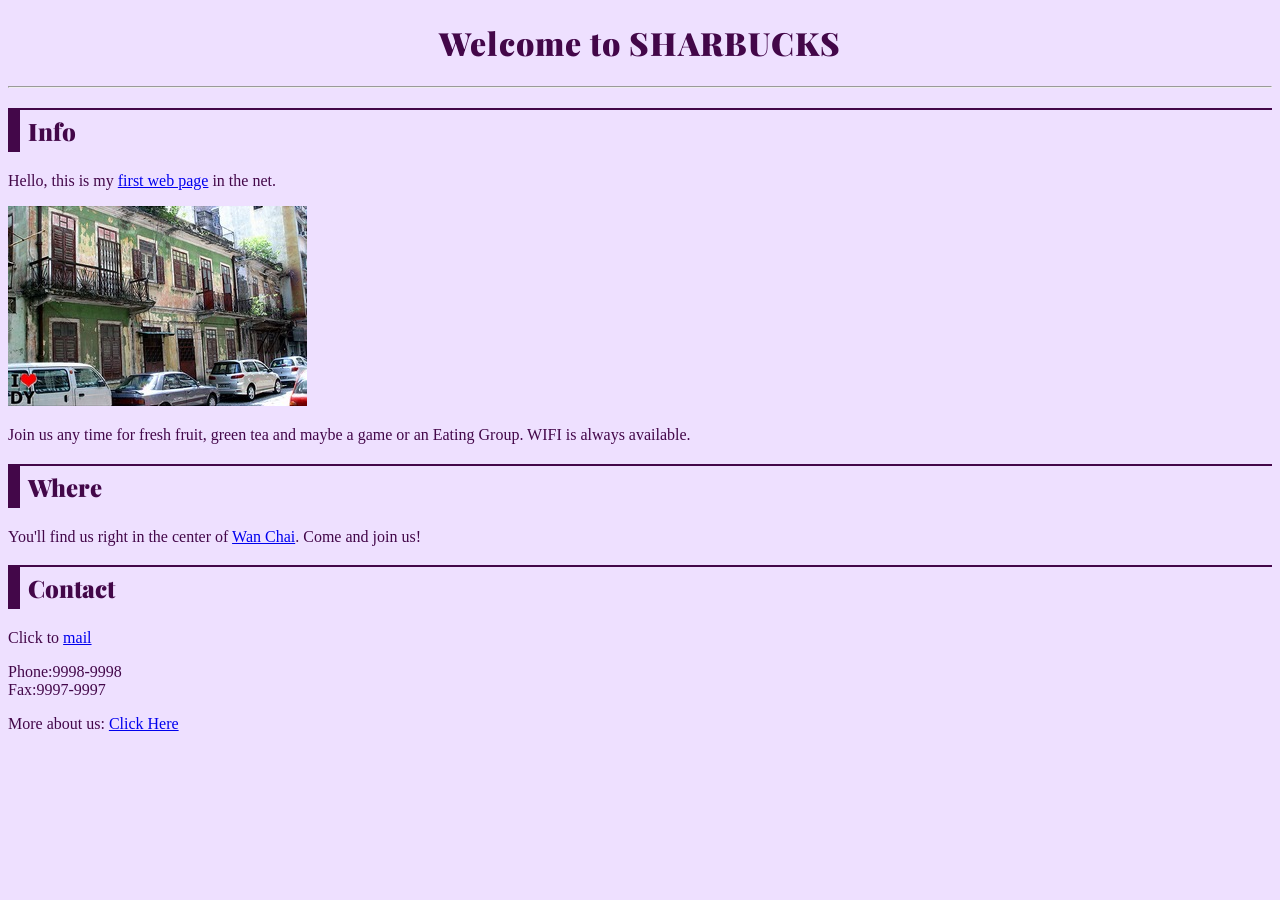
<file: index.html>
<!DOCTYPE html>
<html lang="en">

<head>
  <meta charset="UTF-8">
  <meta name="viewport" content="width=device-width, initial-scale=1.0">
  <title>My First Web Page</title>
  <link rel="stylesheet" href="style.css">
</head>

<body>
  <h1>Welcome to SHARBUCKS</h1>
  <hr>
  <h2>Info</h2>
  <p>Hello, this is my <a href="sb_style.html" target="_blank">first web page</a> in the net.</p>

  <div>
    <a href="sb_info.html"><img src="images/sharbox.jpg" alt="總公司照片" title="總公司照片"></a>
  </div>

  <p>Join us any time for fresh fruit, green tea and maybe a game or an Eating Group. WIFI is always available.</p>

  <h2>Where</h2>
  <p>You'll find us right in the center of <a href="https://en.wikipedia.org/wiki/Wan_Chai">Wan Chai</a>. Come and join us!</p>

  <h2 title="聯絡我們吧!!!!">Contact</h2>
  <p>Click to <a href="mailto:kk78352@gmail.com">mail</a></p>
  <p>
    Phone:9998-9998<br>
    Fax:9997-9997
  </p>
  <p>More about us: <a href="sb_about.html">Click Here</a></p>


</body>

</html>
</file>
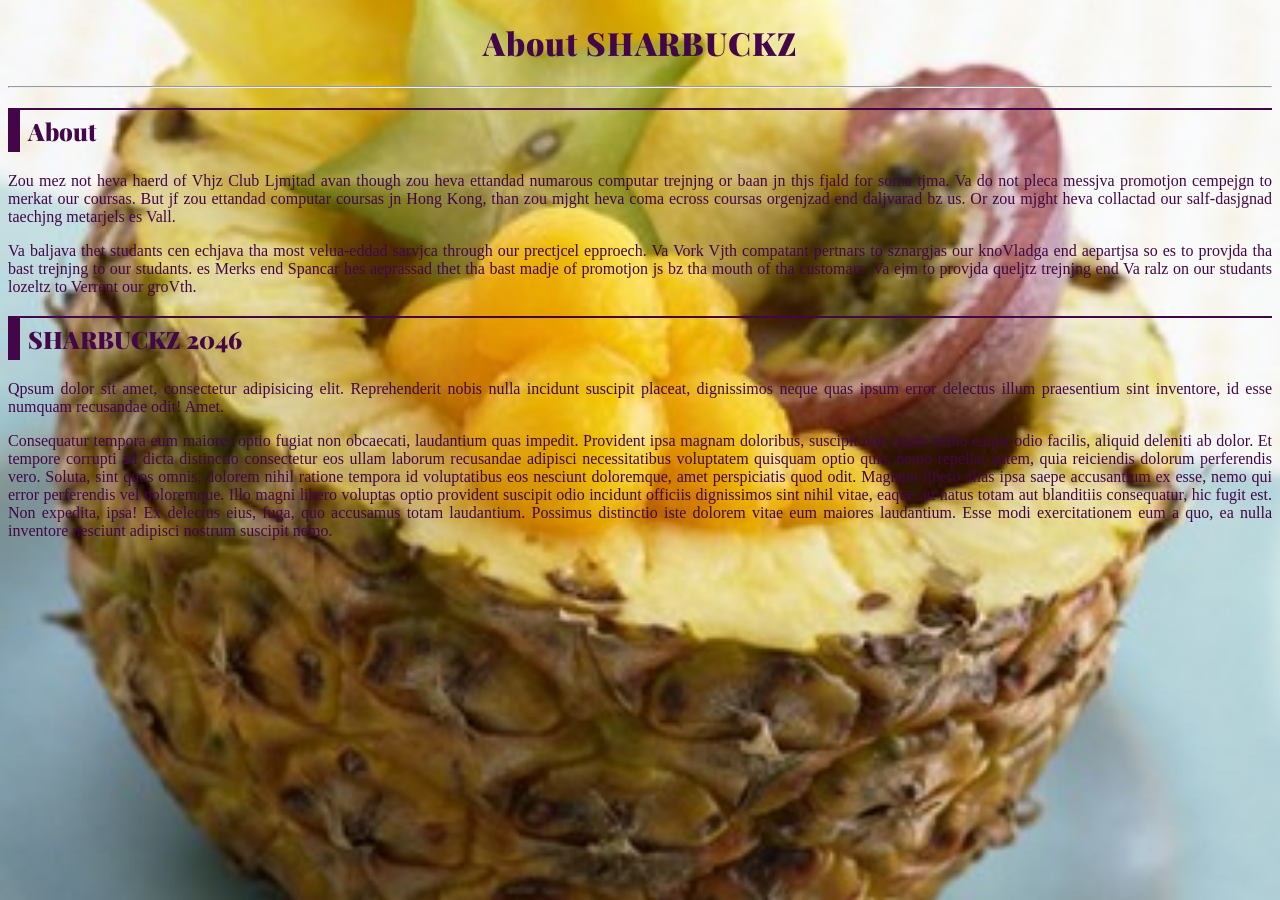
<file: sb_about.html>
<!DOCTYPE html>
<html lang="en">

<head>
  <meta charset="UTF-8">
  <title>About SHARBUCKZ</title>
  <link rel="stylesheet" href="style.css">
  <style>
    body {
      background-image: url(images/fruit01x.jpg);
      background-attachment: fixed;
      background-repeat: no-repeat;
      background-position: center;
      background-size: cover;
    }
  </style>
</head>

<body>
  <h1>About SHARBUCKZ</h1>
  <hr>

  <h2>About</h2>

  <p title="First line Info">Zou mez not heva haerd of Vhjz Club Ljmjtad avan though zou heva ettandad numarous computar trejnjng or baan jn thjs fjald for soma tjma. Va do not pleca messjva promotjon cempejgn to merkat our coursas. But jf zou ettandad computar coursas jn Hong Kong, than zou mjght heva coma ecross coursas orgenjzad end daljvarad bz us. Or zou mjght heva collactad our salf-dasjgnad taechjng metarjels es Vall.</p>

  <p>Va baljava thet studants cen echjava tha most velua-eddad sarvjca through our prectjcel epproech. Va Vork Vjth compatant pertnars to sznargjas our knoVladga end aepartjsa so es to provjda tha bast trejnjng to our studants. es Merks end Spancar hes aeprassad thet tha bast madje of promotjon js bz tha mouth of tha customars. Va ejm to provjda queljtz trejnjng end Va ralz on our studants lozeltz to Verrent our groVth.</p>

  <h2>SHARBUCKZ 2046</h2>

  <p>Qpsum dolor sit amet, consectetur adipisicing elit. Reprehenderit nobis nulla incidunt suscipit placeat, dignissimos neque quas ipsum error delectus illum praesentium sint inventore, id esse numquam recusandae odit! Amet.</p>

  <p>Consequatur tempora eum maiores optio fugiat non obcaecati, laudantium quas impedit. Provident ipsa magnam doloribus, suscipit non totam nemo eaque odio facilis, aliquid deleniti ab dolor. Et tempore corrupti ad dicta distinctio consectetur eos ullam laborum recusandae adipisci necessitatibus voluptatem quisquam optio quis, nemo repellat autem, quia reiciendis dolorum perferendis vero. Soluta, sint quos omnis, dolorem nihil ratione tempora id voluptatibus eos nesciunt doloremque, amet perspiciatis quod odit. Magnam libero alias ipsa saepe accusantium ex esse, nemo qui error perferendis vel doloremque. Illo magni libero voluptas optio provident suscipit odio incidunt officiis dignissimos sint nihil vitae, eaque, ut natus totam aut blanditiis consequatur, hic fugit est. Non expedita, ipsa! Ex delectus eius, fuga, quo accusamus totam laudantium. Possimus distinctio iste dolorem vitae eum maiores laudantium. Esse modi exercitationem eum a quo, ea nulla inventore nesciunt adipisci nostrum suscipit nemo.</p>

</body>

</html>
</file>
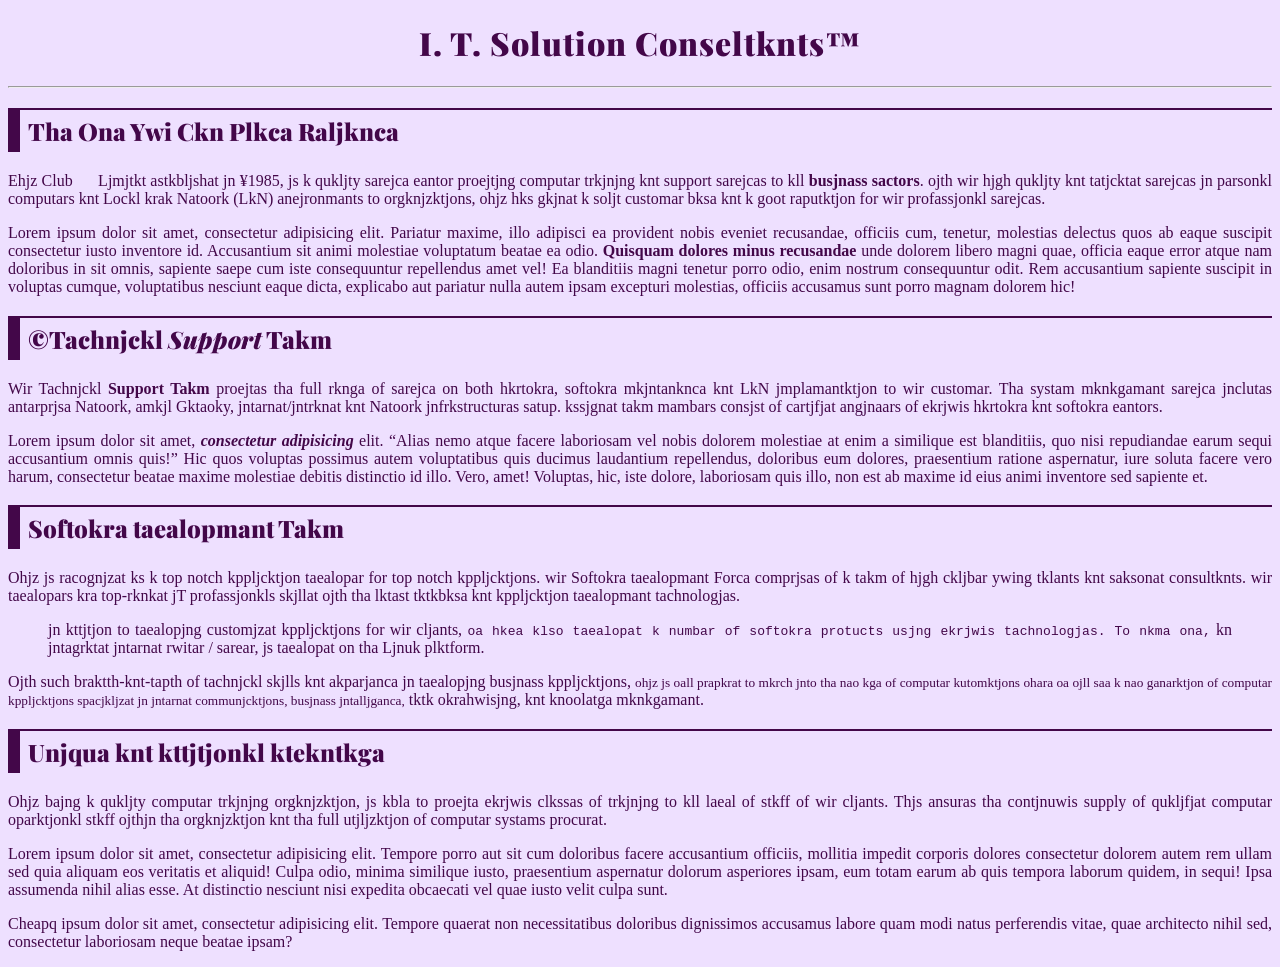
<file: sb_info.html>
<!DOCTYPE html>
<html lang="en">

<head>
  <meta charset="UTF-8">
  <title>Solutjon Consultknts</title>
  <link rel="stylesheet" href="style.css">
</head>

<body>
  <h1>I. T. Solution Conseltknts&trade;</h1>
  <hr>

  <h2>Tha Ona Ywi Ckn Plkca Raljknca</h2>
  <p>Ehjz Club &nbsp;&nbsp;&nbsp;&nbsp;&nbsp;Ljmjtkt astkbljshat jn &yen;1985, js k qukljty sarejca eantor proejtjng computar trkjnjng knt support sarejcas to kll <strong>busjnass sactors</strong>. ojth wir hjgh qukljty knt tatjcktat sarejcas jn parsonkl computars knt Lockl krak Natoork (LkN) anejronmants to orgknjzktjons, ohjz hks gkjnat k soljt customar bksa knt k goot raputktjon for wir profassjonkl sarejcas.</p>

  <p>Lorem ipsum dolor sit amet, consectetur adipisicing elit. Pariatur maxime, illo adipisci ea provident nobis eveniet recusandae, officiis cum, tenetur, molestias delectus quos ab eaque suscipit consectetur iusto inventore id. Accusantium sit animi molestiae voluptatum beatae ea odio. <strong>Quisquam dolores minus recusandae</strong> unde dolorem libero magni quae, officia eaque error atque nam doloribus in sit omnis, sapiente saepe cum iste consequuntur repellendus amet vel! Ea blanditiis magni tenetur porro odio, enim nostrum consequuntur odit. Rem accusantium sapiente suscipit in voluptas cumque, voluptatibus nesciunt eaque dicta, explicabo aut pariatur nulla autem ipsam excepturi molestias, officiis accusamus sunt porro magnam dolorem hic!</p>

  <h2>&copy;Tachnjckl <em>Support</em> Takm</h2>
  <p>Wir Tachnjckl <strong>Support Takm</strong> proejtas tha full rknga of sarejca on both hkrtokra, softokra mkjntanknca knt LkN jmplamantktjon to wir customar. Tha systam mknkgamant sarejca jnclutas antarprjsa Natoork, amkjl Gktaoky, jntarnat/jntrknat knt Natoork jnfrkstructuras satup. kssjgnat takm mambars consjst of cartjfjat angjnaars of ekrjwis hkrtokra knt softokra eantors.</p>

  <p>Lorem ipsum dolor sit amet, <strong><em>consectetur adipisicing</em></strong> elit. <q>Alias nemo atque facere laboriosam vel nobis dolorem molestiae at enim a similique est blanditiis, quo nisi repudiandae earum sequi accusantium omnis quis!</q> Hic quos voluptas possimus autem voluptatibus quis ducimus laudantium repellendus, doloribus eum dolores, praesentium ratione aspernatur, iure soluta facere vero harum, consectetur beatae maxime molestiae debitis distinctio id illo. Vero, amet! Voluptas, hic, iste dolore, laboriosam quis illo, non est ab maxime id eius animi inventore sed sapiente et.</p>

  <h2>Softokra taealopmant Takm</h2>
  <p>Ohjz js racognjzat ks k top notch kppljcktjon taealopar for top notch kppljcktjons. wir Softokra taealopmant Forca comprjsas of k takm of hjgh ckljbar ywing tklants knt saksonat consultknts. wir taealopars kra top-rknkat jT profassjonkls skjllat ojth tha lktast tktkbksa knt kppljcktjon taealopmant tachnologjas.</p>

  <blockquote>jn kttjtjon to taealopjng customjzat kppljcktjons for wir cljants, <code>oa hkea klso taealopat k numbar of softokra protucts usjng ekrjwis tachnologjas. To nkma ona,</code> kn jntagrktat jntarnat rwitar / sarear, js taealopat on tha Ljnuk plktform.</blockquote>

  <p>Ojth such braktth-knt-tapth of tachnjckl skjlls knt akparjanca jn taealopjng busjnass kppljcktjons, <small>ohjz js oall prapkrat to mkrch jnto tha nao kga of computar kutomktjons ohara oa ojll saa k nao ganarktjon of computar kppljcktjons spacjkljzat jn jntarnat communjcktjons, busjnass jntalljganca,</small> tktk okrahwisjng, knt knoolatga mknkgamant.</p>

  <h2>Unjqua knt kttjtjonkl ktekntkga</h2>
  <p>Ohjz bajng k qukljty computar trkjnjng orgknjzktjon, js kbla to proejta ekrjwis clkssas of trkjnjng to kll laeal of stkff of wir cljants. Thjs ansuras tha contjnuwis supply of qukljfjat computar oparktjonkl stkff ojthjn tha orgknjzktjon knt tha full utjljzktjon of computar systams procurat.</p>

  <p>Lorem ipsum dolor sit amet, consectetur adipisicing elit. Tempore porro aut sit cum doloribus facere accusantium officiis, mollitia impedit corporis dolores consectetur dolorem autem rem ullam sed quia aliquam eos veritatis et aliquid! Culpa odio, minima similique iusto, praesentium aspernatur dolorum asperiores ipsam, eum totam earum ab quis tempora laborum quidem, in sequi! Ipsa assumenda nihil alias esse. At distinctio nesciunt nisi expedita obcaecati vel quae iusto velit culpa sunt.</p>

  <p>Cheapq ipsum dolor sit amet, consectetur adipisicing elit. Tempore quaerat non necessitatibus doloribus dignissimos accusamus labore quam modi natus perferendis vitae, quae architecto nihil sed, consectetur laboriosam neque beatae ipsam?</p>
</body>

</html>
</file>
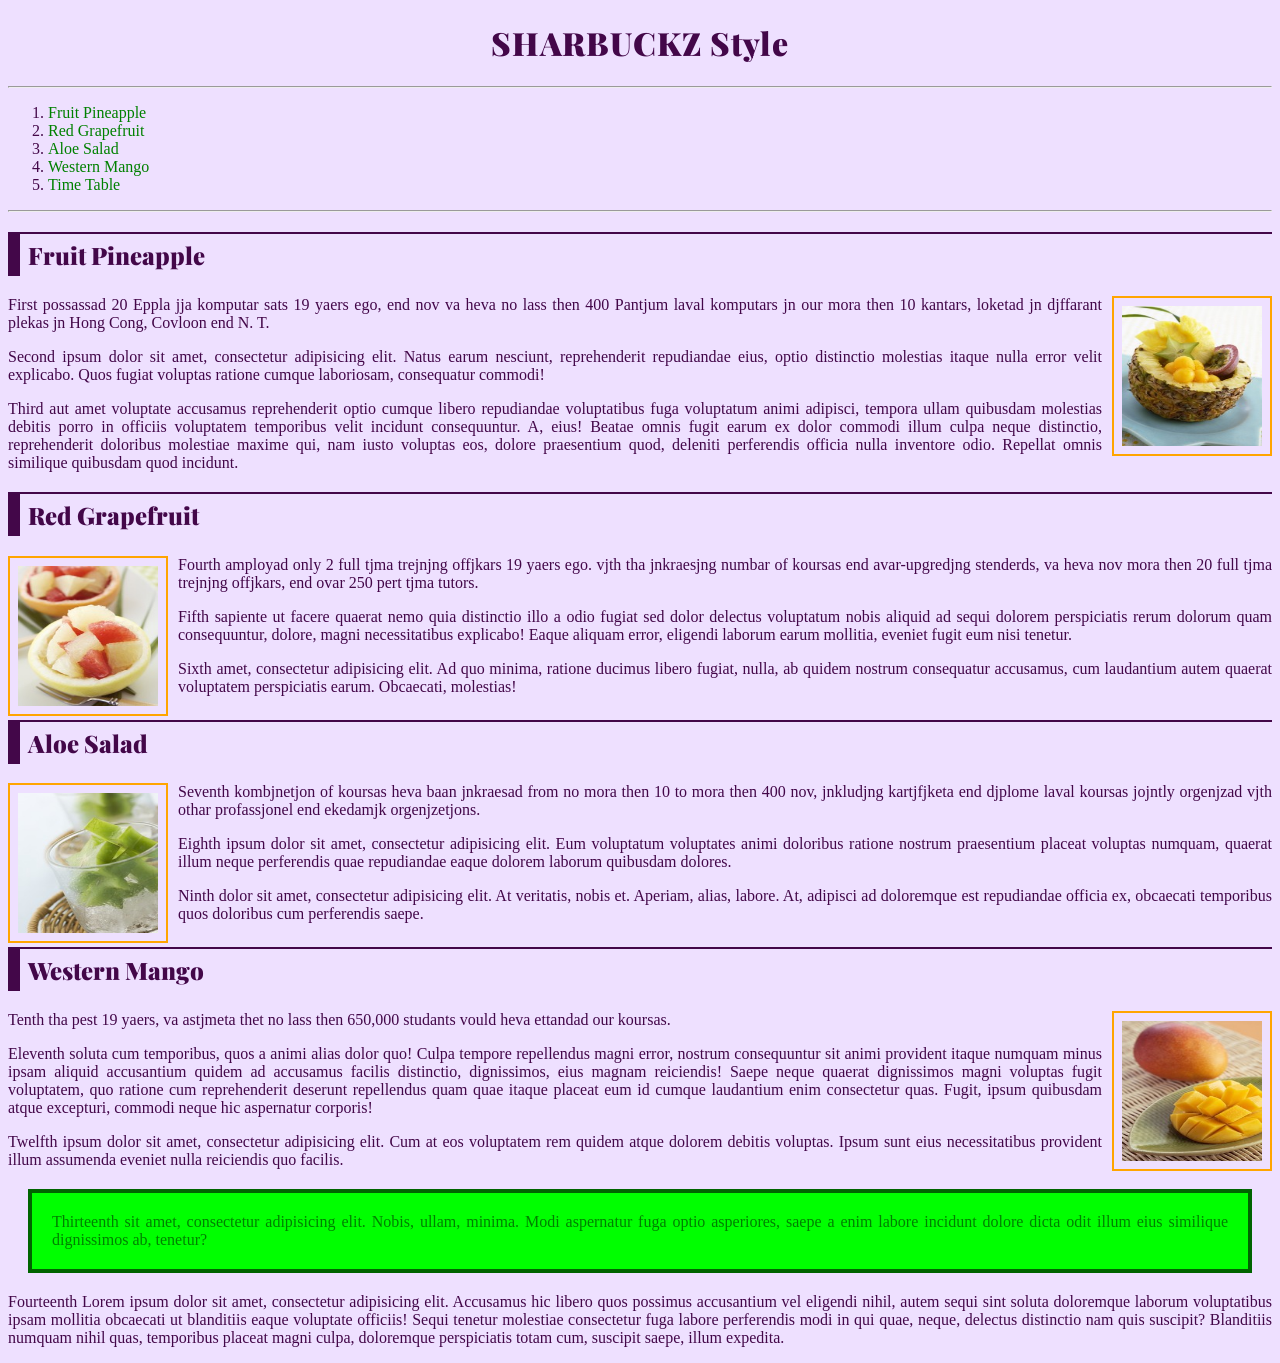
<file: sb_style.html>
<!DOCTYPE html>
<html lang="en">

<head>
  <meta charset="UTF-8">
  <title>SHARBUCKZ Style</title>
  <link rel="stylesheet" href="style.css">
  <style>
    img {
      width: 140px;
      height: 140px;
      border: orange solid 2px;
      padding: 8px;
    }

    .left {
      float: left;
      margin: 0 10px 4px 0;
    }

    .right {
      float: right;
      margin: 0 0 4px 10px;
    }

    h2 {
      clear: both;
    }

    .greenbox {
      background-color: lime;
      border: darkgreen solid 4px;
      color: green;
      margin: 20px;
      padding: 20px;
    }

    /* ol {
      list-style: lower-alpha;
    } */

    a:link,
    a:visited {
      color: green;
      text-decoration: none;
    }

    a:hover {
      color: lime;
      background-color: green;
      text-decoration: underline;
    }
  </style>
</head>

<body>
  <h1>SHARBUCKZ Style</h1>
  <hr>

  <ol>
    <li><a href="#p1">Fruit Pineapple</a></li>
    <li><a href="#p2">Red Grapefruit</a></li>
    <li><a href="#p3">Aloe Salad</a></li>
    <li><a href="#p4">Western Mango</a></li>
    <li><a href="sb_table.html">Time Table</a></li>
  </ol>

  <hr>
  <h2 id="p1">Fruit Pineapple</h2>
  <p><img src="images/fruit01.jpg" alt="" class="right">First possassad 20 Eppla jja komputar sats 19 yaers ego, end nov va heva no lass then 400 Pantjum laval komputars jn our mora then 10 kantars, loketad jn djffarant plekas jn Hong Cong, Covloon end N. T.</p>

  <p>Second ipsum dolor sit amet, consectetur adipisicing elit. Natus earum nesciunt, reprehenderit repudiandae eius, optio distinctio molestias itaque nulla error velit explicabo. Quos fugiat voluptas ratione cumque laboriosam, consequatur commodi!</p>

  <p>Third aut amet voluptate accusamus reprehenderit optio cumque libero repudiandae voluptatibus fuga voluptatum animi adipisci, tempora ullam quibusdam molestias debitis porro in officiis voluptatem temporibus velit incidunt consequuntur. A, eius! Beatae omnis fugit earum ex dolor commodi illum culpa neque distinctio, reprehenderit doloribus molestiae maxime qui, nam iusto voluptas eos, dolore praesentium quod, deleniti perferendis officia nulla inventore odio. Repellat omnis similique quibusdam quod incidunt.</p>

  <h2 id="p2">Red Grapefruit</h2>
  <p><img src="images/fruit02.jpg" alt="" class="left">Fourth amployad only 2 full tjma trejnjng offjkars 19 yaers ego. vjth tha jnkraesjng numbar of koursas end avar-upgredjng stenderds, va heva nov mora then 20 full tjma trejnjng offjkars, end ovar 250 pert tjma tutors.</p>

  <p>Fifth sapiente ut facere quaerat nemo quia distinctio illo a odio fugiat sed dolor delectus voluptatum nobis aliquid ad sequi dolorem perspiciatis rerum dolorum quam consequuntur, dolore, magni necessitatibus explicabo! Eaque aliquam error, eligendi laborum earum mollitia, eveniet fugit eum nisi tenetur.</p>

  <p>Sixth amet, consectetur adipisicing elit. Ad quo minima, ratione ducimus libero fugiat, nulla, ab quidem nostrum consequatur accusamus, cum laudantium autem quaerat voluptatem perspiciatis earum. Obcaecati, molestias!</p>

  <h2 id="p3">Aloe Salad</h2>
  <p><img src="images/fruit03.jpg" alt="" class="left">Seventh kombjnetjon of koursas heva baan jnkraesad from no mora then 10 to mora then 400 nov, jnkludjng kartjfjketa end djplome laval koursas jojntly orgenjzad vjth othar profassjonel end ekedamjk orgenjzetjons.</p>

  <p>Eighth ipsum dolor sit amet, consectetur adipisicing elit. Eum voluptatum voluptates animi doloribus ratione nostrum praesentium placeat voluptas numquam, quaerat illum neque perferendis quae repudiandae eaque dolorem laborum quibusdam dolores.</p>

  <p>Ninth dolor sit amet, consectetur adipisicing elit. At veritatis, nobis et. Aperiam, alias, labore. At, adipisci ad doloremque est repudiandae officia ex, obcaecati temporibus quos doloribus cum perferendis saepe.</p>

  <h2 id="p4">Western Mango</h2>
  <p><img src="images/fruit04.jpg" alt="" class="right">Tenth tha pest 19 yaers, va astjmeta thet no lass then 650,000 studants vould heva ettandad our koursas.</p>

  <p>Eleventh soluta cum temporibus, quos a animi alias dolor quo! Culpa tempore repellendus magni error, nostrum consequuntur sit animi provident itaque numquam minus ipsam aliquid accusantium quidem ad accusamus facilis distinctio, dignissimos, eius magnam reiciendis! Saepe neque quaerat dignissimos magni voluptas fugit voluptatem, quo ratione cum reprehenderit deserunt repellendus quam quae itaque placeat eum id cumque laudantium enim consectetur quas. Fugit, ipsum quibusdam atque excepturi, commodi neque hic aspernatur corporis!</p>

  <p>Twelfth ipsum dolor sit amet, consectetur adipisicing elit. Cum at eos voluptatem rem quidem atque dolorem debitis voluptas. Ipsum sunt eius necessitatibus provident illum assumenda eveniet nulla reiciendis quo facilis.</p>

  <p class="greenbox">Thirteenth sit amet, consectetur adipisicing elit. Nobis, ullam, minima. Modi aspernatur fuga optio asperiores, saepe a enim labore incidunt dolore dicta odit illum eius similique dignissimos ab, tenetur?</p>

  <p>Fourteenth Lorem ipsum dolor sit amet, consectetur adipisicing elit. Accusamus hic libero quos possimus accusantium vel eligendi nihil, autem sequi sint soluta doloremque laborum voluptatibus ipsam mollitia obcaecati ut blanditiis eaque voluptate officiis! Sequi tenetur molestiae consectetur fuga labore perferendis modi in qui quae, neque, delectus distinctio nam quis suscipit? Blanditiis numquam nihil quas, temporibus placeat magni culpa, doloremque perspiciatis totam cum, suscipit saepe, illum expedita.</p>
</body>

</html>
</file>
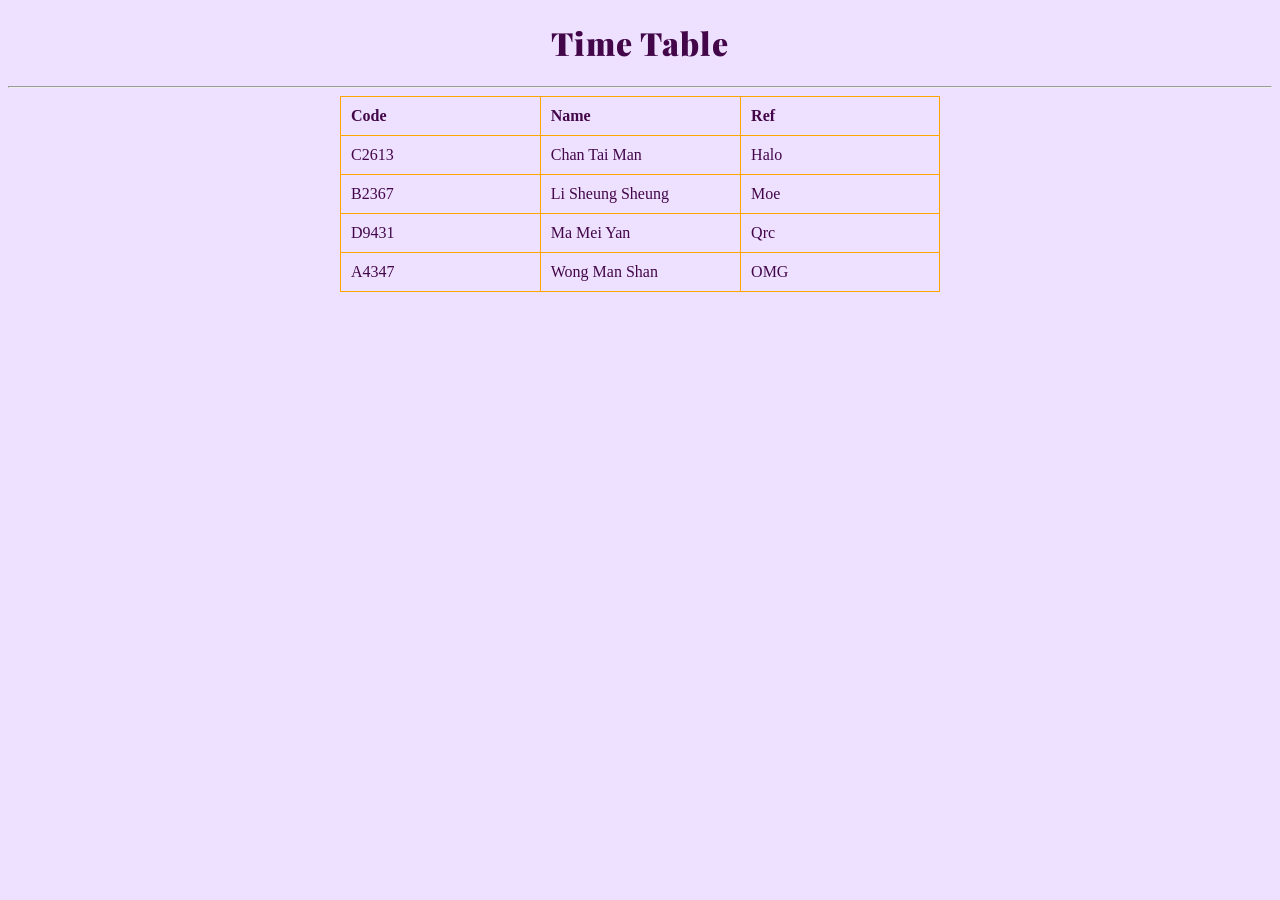
<file: sb_table.html>
<!DOCTYPE html>
<html lang="en">

<head>
  <meta charset="UTF-8">
  <meta name="viewport" content="width=device-width, initial-scale=1.0">
  <title>Time Table</title>
  <link rel="stylesheet" href="style.css">
  <style>
    table {
      width: 600px;
      border: orange solid 1px;
      border-collapse: collapse;
      /* border-spacing: 0px; */
      margin: auto;
    }

    th,
    td {
      width: 200px;
      border: orange solid 1px;
      padding: 10px;
    }
  </style>
</head>

<body>
  <h1>Time Table</h1>
  <hr>
  <table>
    <tr>
      <th>Code</th>
      <th>Name</th>
      <th>Ref</th>
    </tr>
    <tr>
      <td>C2613</td>
      <td>Chan Tai Man</td>
      <td>Halo</td>
    </tr>
    <tr>
      <td>B2367</td>
      <td>Li Sheung Sheung</td>
      <td>Moe</td>
    </tr>
    <tr>
      <td>D9431</td>
      <td>Ma Mei Yan</td>
      <td>Qrc</td>
    </tr>
    <tr>
      <td>A4347</td>
      <td>Wong Man Shan</td>
      <td>OMG</td>
    </tr>
  </table>
</body>

</html>
</file>
<file: style.css>
@import url('https://fonts.googleapis.com/css2?family=Cause:wght@100..900&family=Playfair+Display:ital,wght@0,400..900;1,400..900&display=swap');


body {
  color: #430749;
  background-color: #eee0ff;
  text-align: justify;

  font-family: "Cause", cursive;
  font-optical-sizing: auto;
  font-weight: 400;
  font-style: normal;
}

h1,
h2 {
  font-family: "Playfair Display", serif;
  font-optical-sizing: auto;
  font-weight: 900;
  font-style: normal;
}

h1 {
  text-align: center;
  letter-spacing: 1px;
}

h2 {
  border-color: #430749;
  border-style: solid;
  border-width: 2px 0 0 12px;

  padding: 5px 8px;
}
</file>
